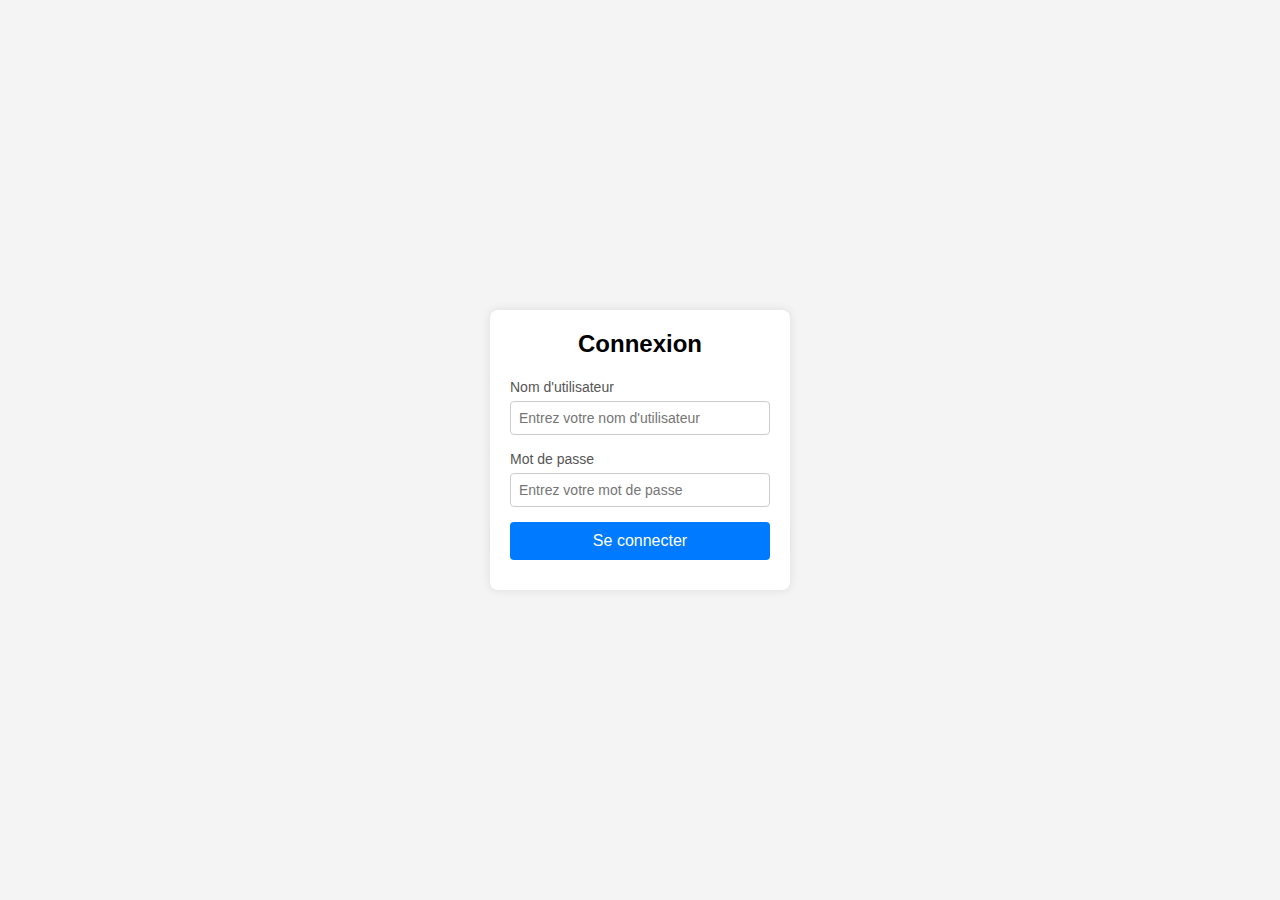
<file: page_connexion.html>
<!DOCTYPE html>
<html lang="fr">
<head>
    <meta charset="UTF-8">
    <meta name="viewport" content="width=device-width, initial-scale=1.0">
    <title>Connexion</title>
    <link rel="stylesheet" href="styles2.css">
</head>
<body>
    <div class="login-container">
        <h2>Connexion</h2>
        <form id="loginForm" onsubmit="return validateLogin(event)">
            <div class="input-group">
                <label for="username">Nom d'utilisateur</label>
                <input type="text" id="username" placeholder="Entrez votre nom d'utilisateur" required>
            </div>
            <div class="input-group">
                <label for="password">Mot de passe</label>
                <input type="password" id="password" placeholder="Entrez votre mot de passe" required>
            </div>
            <button type="submit">Se connecter</button>
            <p id="error-message"></p>
        </form>
    </div>

    <script src="script.js"></script>
</body>
</html>
</file>
<file: styles2.css>
* {
    margin: 0;
    padding: 0;
    box-sizing: border-box;
}

body {
    font-family: Arial, sans-serif;
    display: flex;
    justify-content: center;
    align-items: center;
    height: 100vh;
    background-color: #f4f4f4;
}

.login-container {
    background-color: #fff;
    padding: 20px;
    border-radius: 8px;
    box-shadow: 0 0 10px rgba(0, 0, 0, 0.1);
    width: 300px;
}

h2 {
    text-align: center;
    margin-bottom: 20px;
}

.input-group {
    margin-bottom: 15px;
}

label {
    font-size: 14px;
    color: #555;
}

input {
    width: 100%;
    padding: 8px;
    margin-top: 5px;
    border: 1px solid #ccc;
    border-radius: 4px;
    font-size: 14px;
}

button {
    width: 100%;
    padding: 10px;
    background-color: #007bff;
    color: #fff;
    border: none;
    border-radius: 4px;
    cursor: pointer;
    font-size: 16px;
}

button:hover {
    background-color: #0056b3;
}

#error-message {
    color: red;
    font-size: 14px;
    text-align: center;
    margin-top: 10px;
}
</file>
